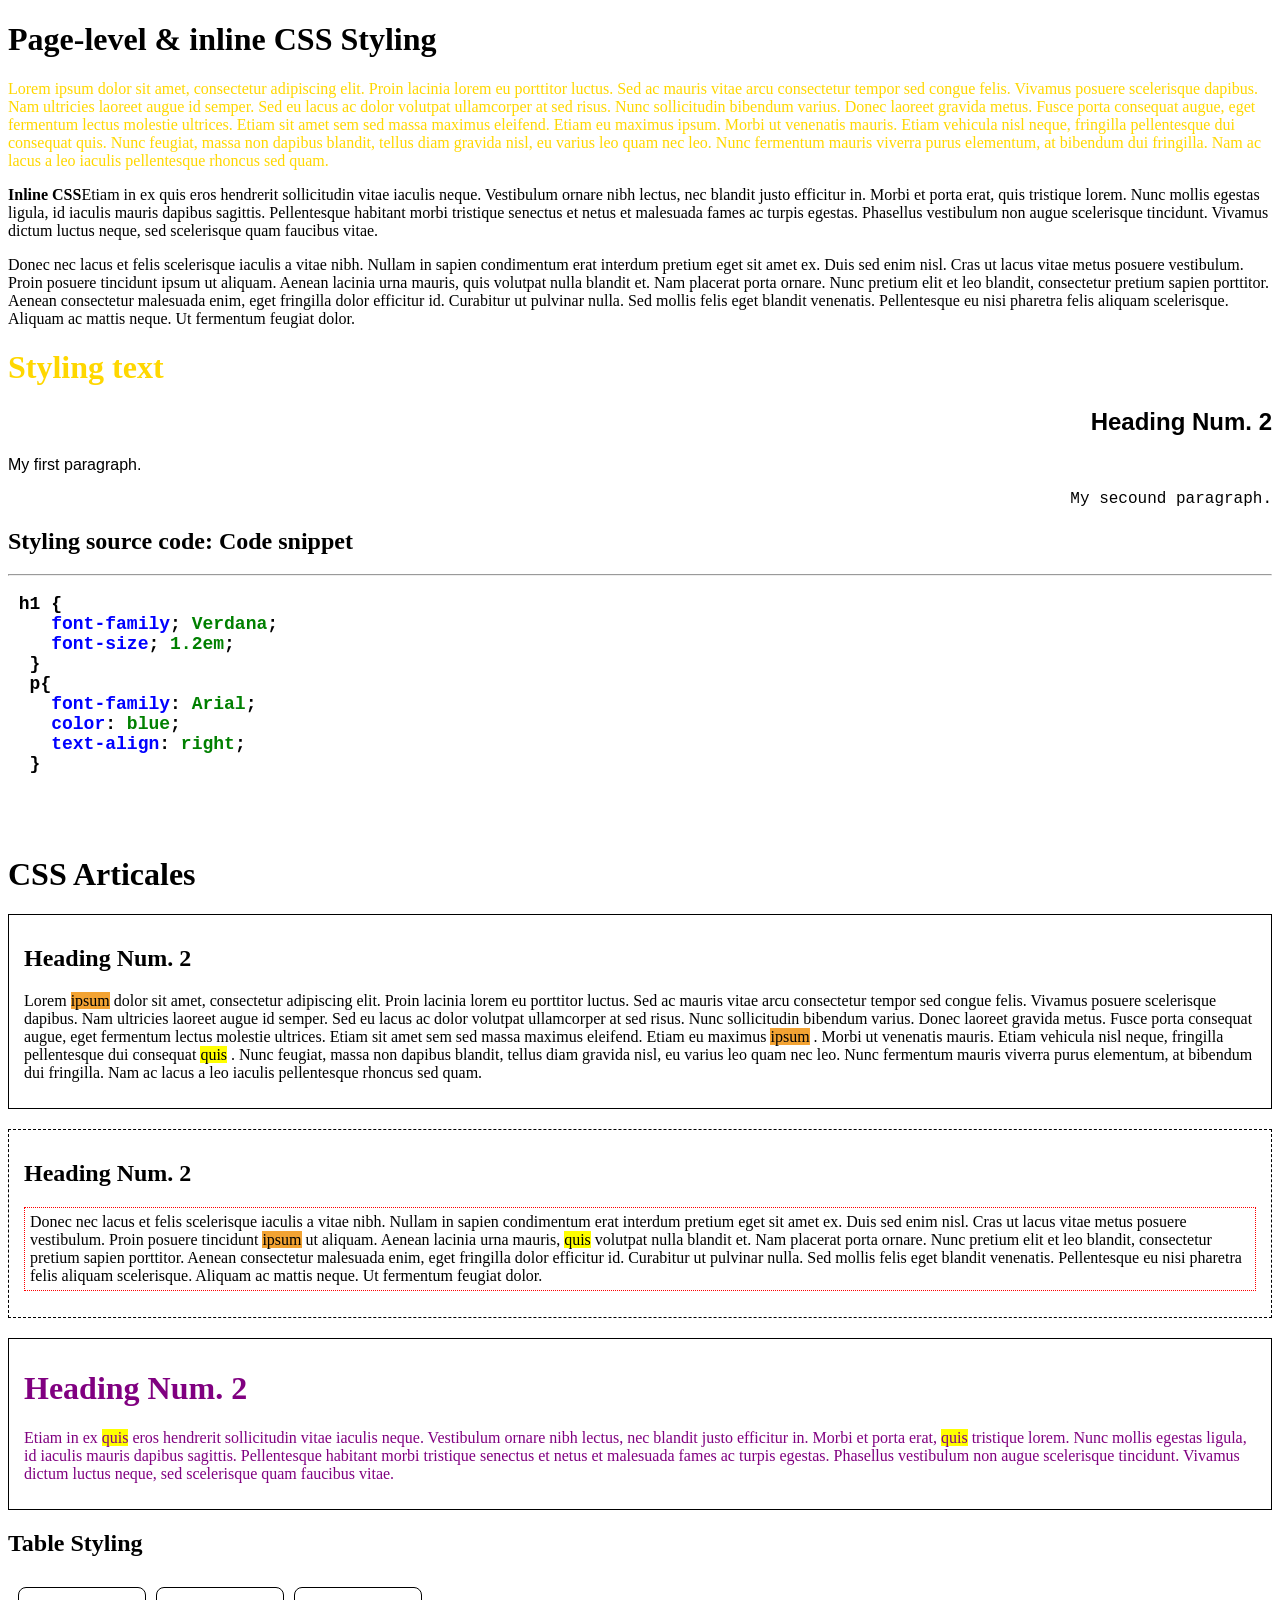
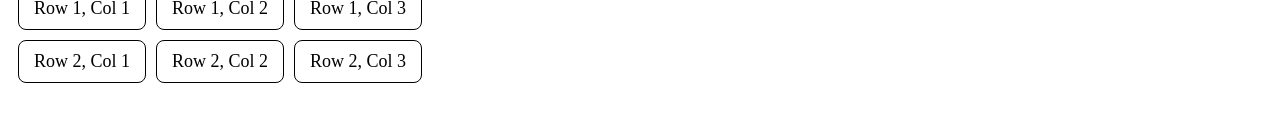
<file: index.html>
<!DOCTYPE html>
<html lang="en">
<head>
  <meta charset="UTF-8">
  <meta name="viewport" content="width=device-width, initial-scale=1.0">
  <title>Task2_css</title>
  <link rel="stylesheet" href="style.css">
</head>
<body>
  <h1>Page-level & inline CSS Styling</h1>
  <p class="first-paragraph">
    Lorem ipsum dolor sit amet, consectetur adipiscing elit. Proin lacinia lorem eu porttitor luctus. Sed ac mauris vitae arcu consectetur tempor sed congue felis. Vivamus posuere scelerisque dapibus. Nam ultricies laoreet augue id semper. Sed eu lacus ac dolor volutpat ullamcorper at sed risus. Nunc sollicitudin bibendum varius. Donec laoreet gravida metus. Fusce porta consequat augue, eget fermentum lectus molestie ultrices. Etiam sit amet sem sed massa maximus eleifend. Etiam eu maximus ipsum. Morbi ut venenatis mauris. Etiam vehicula nisl neque, fringilla pellentesque dui consequat quis. Nunc feugiat, massa non dapibus blandit, tellus diam gravida nisl, eu varius leo quam nec leo. Nunc fermentum mauris viverra purus elementum, at bibendum dui fringilla. Nam ac lacus a leo iaculis pellentesque rhoncus sed quam.
  </p>
  <p class="second_paragraph">
    <strong>Inline CSS</strong>Etiam in ex quis eros hendrerit sollicitudin vitae iaculis neque. Vestibulum ornare nibh lectus, nec blandit justo efficitur in. Morbi et porta erat, quis tristique lorem. Nunc mollis egestas ligula, id iaculis mauris dapibus sagittis. Pellentesque habitant morbi tristique senectus et netus et malesuada fames ac turpis egestas. Phasellus vestibulum non augue scelerisque tincidunt. Vivamus dictum luctus neque, sed scelerisque quam faucibus vitae.
  </p>
  <p class="third_class">
    Donec nec lacus et felis scelerisque iaculis a vitae nibh. Nullam in sapien condimentum erat interdum pretium eget sit amet ex. Duis sed enim nisl. Cras ut lacus vitae metus posuere vestibulum. Proin posuere tincidunt ipsum ut aliquam. Aenean lacinia urna mauris, quis volutpat nulla blandit et. Nam placerat porta ornare. Nunc pretium elit et leo blandit, consectetur pretium sapien porttitor. Aenean consectetur malesuada enim, eget fringilla dolor efficitur id. Curabitur ut pulvinar nulla. Sed mollis felis eget blandit venenatis. Pellentesque eu nisi pharetra felis aliquam scelerisque. Aliquam ac mattis neque. Ut fermentum feugiat dolor.
  </p>

  <!--2-->
  <h1 class="title">Styling text</h1>
  <h2 class="head_right">Heading Num. 2</h2>

  <p class="left_paragraph">My first paragraph.</p>
  <p class="right_paragraph">My secound paragraph.</p>
  <!--3-->

  <h2 class="style_sheet">Styling source code: Code snippet</h2>
  <hr>
  <pre><code> h1 {
    <span class="propeerty">font-family</span>; <span class="green">Verdana</span>;
    <span class="propeerty">font-size</span>; <span class="green">1.2em</span>;
  }
  p{
    <span class="propeerty">font-family</span>: <span class="green">Arial</span>;
    <span class="propeerty">color</span>: <span class="green">blue</span>;
    <span class="propeerty">text-align</span>: <span class="green">right</span>;
  }
  </code>

  </pre>


  <!--4-->
  <h1>CSS Articales</h1>
  <div class="border-solid">

    <h2>Heading Num. 2</h2>
    <p>Lorem <mark class="bg-orange">ipsum</mark> dolor sit amet, consectetur adipiscing elit. Proin lacinia lorem eu porttitor luctus. Sed ac mauris vitae arcu consectetur tempor sed congue felis. Vivamus posuere scelerisque dapibus. Nam ultricies laoreet augue id semper. Sed eu lacus ac dolor volutpat ullamcorper at sed risus. Nunc sollicitudin bibendum varius. Donec laoreet gravida metus. Fusce porta consequat augue, eget fermentum lectus molestie ultrices. Etiam sit amet sem sed massa maximus eleifend. Etiam eu maximus <mark class="bg-orange">ipsum</mark> . Morbi ut venenatis mauris. Etiam vehicula nisl neque, fringilla pellentesque dui consequat <mark class="bg-yellow">quis</mark> . Nunc feugiat, massa non dapibus blandit, tellus diam gravida nisl, eu varius leo quam nec leo. Nunc fermentum mauris viverra purus elementum, at bibendum dui fringilla. Nam ac lacus a leo iaculis pellentesque rhoncus sed quam.</p>

  </div>
  <div class="border-dashed">
    <h2>Heading Num. 2</h2>
    <p class="dotted-text">Donec nec lacus et felis scelerisque iaculis a vitae nibh. Nullam in sapien condimentum erat interdum pretium eget sit amet ex. Duis sed enim nisl. Cras ut lacus vitae metus posuere vestibulum. Proin posuere tincidunt <mark class="bg-orange">ipsum</mark> ut aliquam. Aenean lacinia urna mauris, <mark class="bg-yellow">quis</mark> volutpat nulla blandit et. Nam placerat porta ornare. Nunc pretium elit et leo blandit, consectetur pretium sapien porttitor. Aenean consectetur malesuada enim, eget fringilla dolor efficitur id. Curabitur ut pulvinar nulla. Sed mollis felis eget blandit venenatis. Pellentesque eu nisi pharetra felis aliquam scelerisque. Aliquam ac mattis neque. Ut fermentum feugiat dolor.</p>
  </div>

 
  <div class="purple-box border-solid">
    <h1>Heading Num. 2</h1>
    <p>Etiam in ex <mark class="bg-yellow">quis</mark> eros hendrerit sollicitudin vitae iaculis neque. Vestibulum ornare nibh lectus, nec blandit justo efficitur in. Morbi et porta erat, <mark class="bg-yellow">quis</mark> tristique lorem. Nunc mollis egestas ligula, id iaculis mauris dapibus sagittis. Pellentesque habitant morbi tristique senectus et netus et malesuada fames ac turpis egestas. Phasellus vestibulum non augue scelerisque tincidunt. Vivamus dictum luctus neque, sed scelerisque quam faucibus vitae.</p>

  </div>


  <!--5-->
  <h1 class="table-head">Table Styling</h1>
  <table>
    <tr>
      <td>Row 1, Col 1</td>
      <td>Row 1, Col 2</td>
      <td>Row 1, Col 3</td>
    </tr>
    <tr>
      <td>Row 2, Col 1</td>
      <td>Row 2, Col 2</td>
      <td>Row 2, Col 3</td>
      
    </tr>
  </table>
</body>
</html>
</file>
<file: style.css>
.first-paragraph{
  font-family: Times, "Times New Roman", serif;
  color:gold;
}
.second_paragraph{
  font-family: Georgia, 'Times New Roman', Times, serif;
}
.third_class{
  font-family: Times, "Times New Roman", serif;
  background-image: url("https://images.unsplash.com/photo-1518709268805-4e9042af9f23?q=80&w=1000&auto=format&fit=crop");
  background-size: cover;
}
.title{
  font-family: serif;
  color: gold;
  
}
.head_right{
  text-align: right;
  font-family: sans-serif;

}
.left_paragraph{
  text-align: left;
  font-family: sans-serif;
 
}
.right_paragraph{
  text-align: right;
  font-family: "Courier New", Courier, monospace;
  
}
pre{
  font-family: monospace;
  font-size: 18px;
  font-weight: bold;
}
.propeerty{
  color:blue;

}
.green{
  color:green;
}
.border-solid, .border-dashed{
  padding: 10px 15px;
  margin-bottom: 20px;
}
.border-solid{
  border: 1px solid black;
}
.border-dashed{
  border:1.5px dashed black
}
.dotted-text{
  border: 1.5px dotted red;
  padding: 5px;
}
.purple-box{
  color:purple
}
.bg-orange{
  background-color: #f3a333;
  color: inherit;
  
}
.bg-yellow{
  background-color: #ffff00;
  color: inherit;

}
.table-head{
  font-size: 24px;
  margin-bottom: 20px;

}
table{
  border-spacing: 10px;

}
td{
  border:1px solid black;
  border-radius: 8px;
  padding: 10px 15px;
  font-size: 18px;
}
</file>
